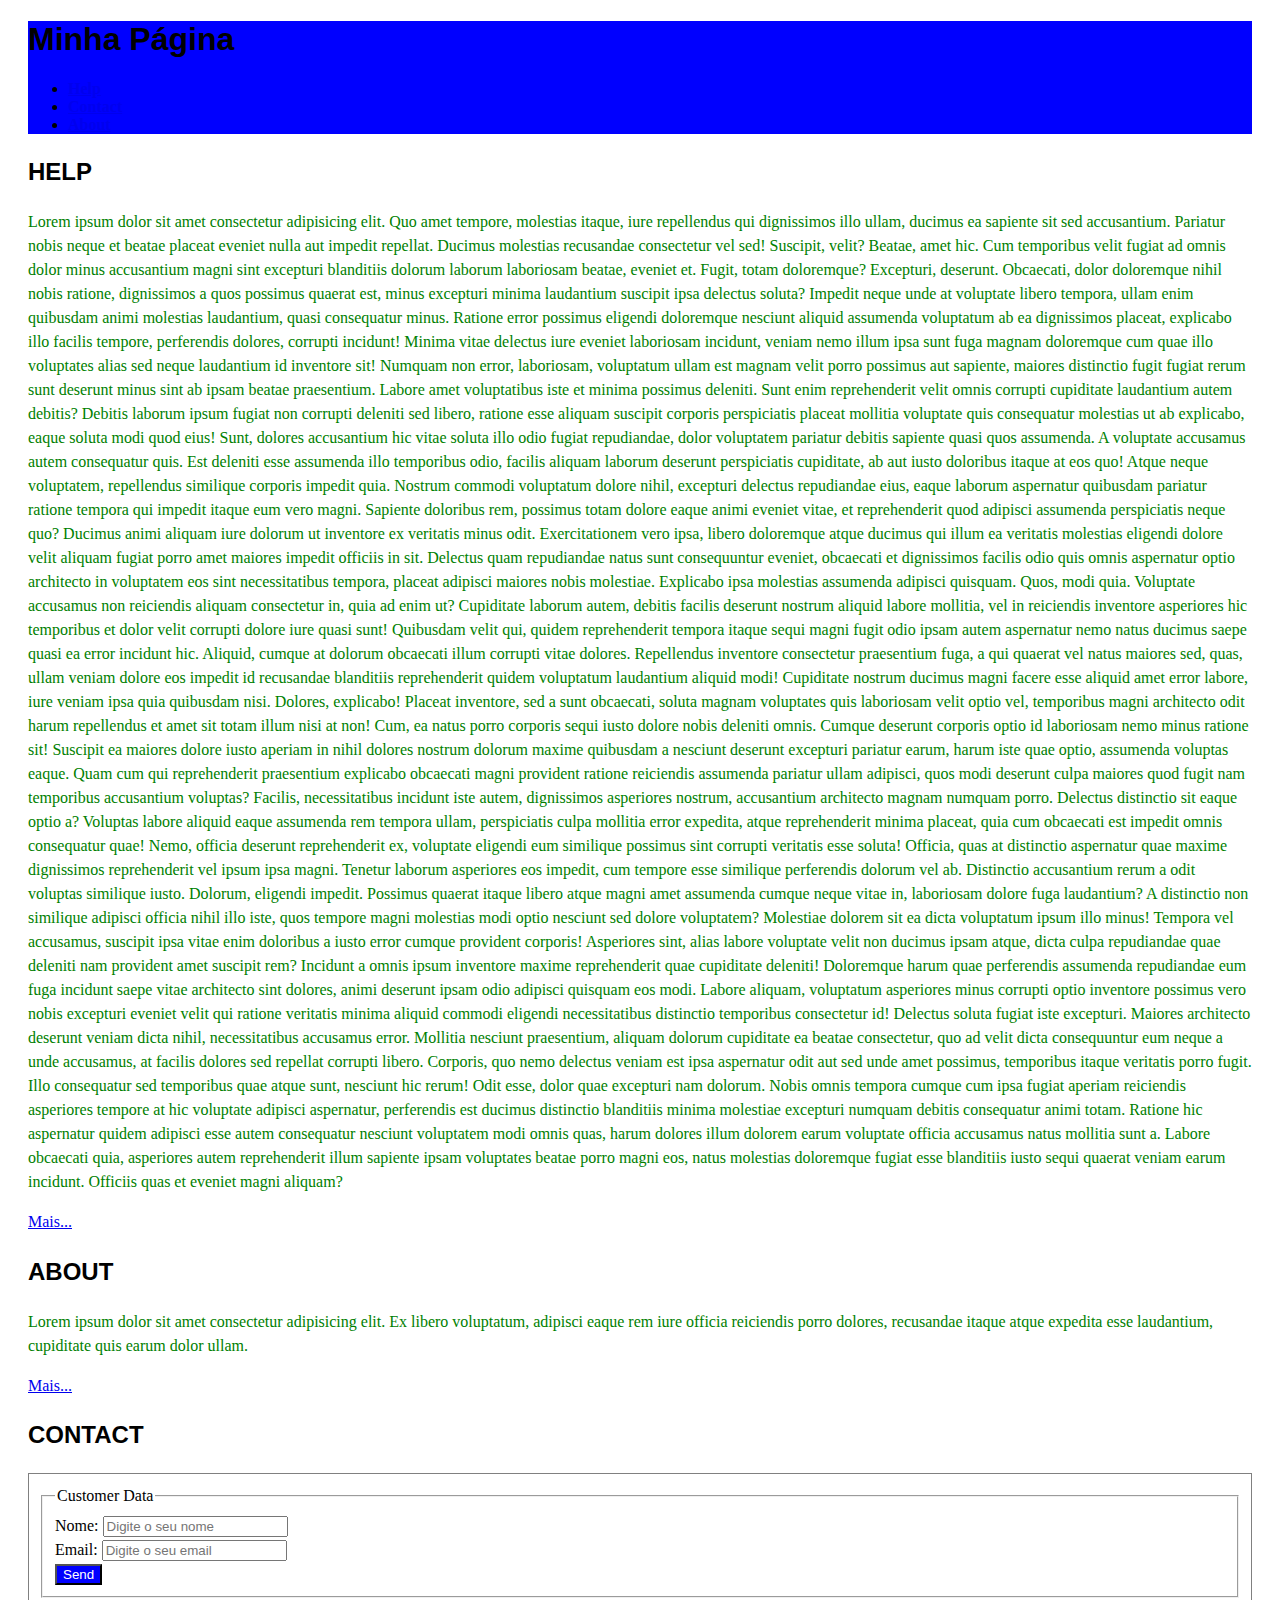
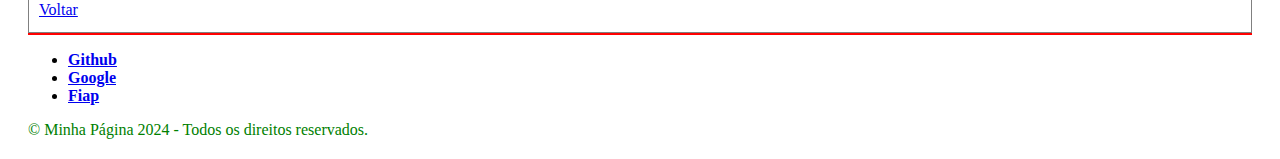
<file: index.html>
<!DOCTYPE html> <!-- Este é o DTD do HTML 5. -->

<html lang="pt-br">
	<head>
		<meta charset="UTF-8"/>
		<meta name="viewport" content="width=device-width,initial-scale=1.0"/>
		<title>Exemplo básico de HTML</title>
		<link rel="stylesheet" href="./css/style.css">
	</head>
	<body>
		<span id="topo">
		</span>
		<div class="container">
			<header class="cabecalho">
				<h1>Minha Página</h1>
					<nav>
						<ul>
							<li class="link"><a href="./paginas/help.html">Help</a></li>
							<li class="link"><a href="./paginas/contact.html">Contact</a></li>
							<li class="link"><a href="./paginas/about.html">About</a></li>
						</ul>
					</nav>
			</header>
			<!-- nav>ul>li*3>a[href="#"]{Item- $} -->

			<section id="conteudo">
				<div>
					<h2>HELP</h2>
					<p>
						Lorem ipsum dolor sit amet consectetur adipisicing elit. Quo amet tempore, molestias itaque, iure repellendus qui dignissimos illo ullam, ducimus ea sapiente sit sed accusantium. Pariatur nobis neque et beatae placeat eveniet nulla aut impedit repellat. Ducimus molestias recusandae consectetur vel sed! Suscipit, velit? Beatae, amet hic. Cum temporibus velit fugiat ad omnis dolor minus accusantium magni sint excepturi blanditiis dolorum laborum laboriosam beatae, eveniet et. Fugit, totam doloremque? Excepturi, deserunt. Obcaecati, dolor doloremque nihil nobis ratione, dignissimos a quos possimus quaerat est, minus excepturi minima laudantium suscipit ipsa delectus soluta? Impedit neque unde at voluptate libero tempora, ullam enim quibusdam animi molestias laudantium, quasi consequatur minus. Ratione error possimus eligendi doloremque nesciunt aliquid assumenda voluptatum ab ea dignissimos placeat, explicabo illo facilis tempore, perferendis dolores, corrupti incidunt! Minima vitae delectus iure eveniet laboriosam incidunt, veniam nemo illum ipsa sunt fuga magnam doloremque cum quae illo voluptates alias sed neque laudantium id inventore sit! Numquam non error, laboriosam, voluptatum ullam est magnam velit porro possimus aut sapiente, maiores distinctio fugit fugiat rerum sunt deserunt minus sint ab ipsam beatae praesentium. Labore amet voluptatibus iste et minima possimus deleniti. Sunt enim reprehenderit velit omnis corrupti cupiditate laudantium autem debitis? Debitis laborum ipsum fugiat non corrupti deleniti sed libero, ratione esse aliquam suscipit corporis perspiciatis placeat mollitia voluptate quis consequatur molestias ut ab explicabo, eaque soluta modi quod eius! Sunt, dolores accusantium hic vitae soluta illo odio fugiat repudiandae, dolor voluptatem pariatur debitis sapiente quasi quos assumenda. A voluptate accusamus autem consequatur quis. Est deleniti esse assumenda illo temporibus odio, facilis aliquam laborum deserunt perspiciatis cupiditate, ab aut iusto doloribus itaque at eos quo! Atque neque voluptatem, repellendus similique corporis impedit quia. Nostrum commodi voluptatum dolore nihil, excepturi delectus repudiandae eius, eaque laborum aspernatur quibusdam pariatur ratione tempora qui impedit itaque eum vero magni. Sapiente doloribus rem, possimus totam dolore eaque animi eveniet vitae, et reprehenderit quod adipisci assumenda perspiciatis neque quo? Ducimus animi aliquam iure dolorum ut inventore ex veritatis minus odit. Exercitationem vero ipsa, libero doloremque atque ducimus qui illum ea veritatis molestias eligendi dolore velit aliquam fugiat porro amet maiores impedit officiis in sit. Delectus quam repudiandae natus sunt consequuntur eveniet, obcaecati et dignissimos facilis odio quis omnis aspernatur optio architecto in voluptatem eos sint necessitatibus tempora, placeat adipisci maiores nobis molestiae. Explicabo ipsa molestias assumenda adipisci quisquam. Quos, modi quia. Voluptate accusamus non reiciendis aliquam consectetur in, quia ad enim ut? Cupiditate laborum autem, debitis facilis deserunt nostrum aliquid labore mollitia, vel in reiciendis inventore asperiores hic temporibus et dolor velit corrupti dolore iure quasi sunt! Quibusdam velit qui, quidem reprehenderit tempora itaque sequi magni fugit odio ipsam autem aspernatur nemo natus ducimus saepe quasi ea error incidunt hic. Aliquid, cumque at dolorum obcaecati illum corrupti vitae dolores. Repellendus inventore consectetur praesentium fuga, a qui quaerat vel natus maiores sed, quas, ullam veniam dolore eos impedit id recusandae blanditiis reprehenderit quidem voluptatum laudantium aliquid modi! Cupiditate nostrum ducimus magni facere esse aliquid amet error labore, iure veniam ipsa quia quibusdam nisi. Dolores, explicabo! Placeat inventore, sed a sunt obcaecati, soluta magnam voluptates quis laboriosam velit optio vel, temporibus magni architecto odit harum repellendus et amet sit totam illum nisi at non! Cum, ea natus porro corporis sequi iusto dolore nobis deleniti omnis. Cumque deserunt corporis optio id laboriosam nemo minus ratione sit! Suscipit ea maiores dolore iusto aperiam in nihil dolores nostrum dolorum maxime quibusdam a nesciunt deserunt excepturi pariatur earum, harum iste quae optio, assumenda voluptas eaque. Quam cum qui reprehenderit praesentium explicabo obcaecati magni provident ratione reiciendis assumenda pariatur ullam adipisci, quos modi deserunt culpa maiores quod fugit nam temporibus accusantium voluptas? Facilis, necessitatibus incidunt iste autem, dignissimos asperiores nostrum, accusantium architecto magnam numquam porro. Delectus distinctio sit eaque optio a? Voluptas labore aliquid eaque assumenda rem tempora ullam, perspiciatis culpa mollitia error expedita, atque reprehenderit minima placeat, quia cum obcaecati est impedit omnis consequatur quae! Nemo, officia deserunt reprehenderit ex, voluptate eligendi eum similique possimus sint corrupti veritatis esse soluta! Officia, quas at distinctio aspernatur quae maxime dignissimos reprehenderit vel ipsum ipsa magni. Tenetur laborum asperiores eos impedit, cum tempore esse similique perferendis dolorum vel ab. Distinctio accusantium rerum a odit voluptas similique iusto. Dolorum, eligendi impedit. Possimus quaerat itaque libero atque magni amet assumenda cumque neque vitae in, laboriosam dolore fuga laudantium? A distinctio non similique adipisci officia nihil illo iste, quos tempore magni molestias modi optio nesciunt sed dolore voluptatem? Molestiae dolorem sit ea dicta voluptatum ipsum illo minus! Tempora vel accusamus, suscipit ipsa vitae enim doloribus a iusto error cumque provident corporis! Asperiores sint, alias labore voluptate velit non ducimus ipsam atque, dicta culpa repudiandae quae deleniti nam provident amet suscipit rem? Incidunt a omnis ipsum inventore maxime reprehenderit quae cupiditate deleniti! Doloremque harum quae perferendis assumenda repudiandae eum fuga incidunt saepe vitae architecto sint dolores, animi deserunt ipsam odio adipisci quisquam eos modi. Labore aliquam, voluptatum asperiores minus corrupti optio inventore possimus vero nobis excepturi eveniet velit qui ratione veritatis minima aliquid commodi eligendi necessitatibus distinctio temporibus consectetur id! Delectus soluta fugiat iste excepturi. Maiores architecto deserunt veniam dicta nihil, necessitatibus accusamus error. Mollitia nesciunt praesentium, aliquam dolorum cupiditate ea beatae consectetur, quo ad velit dicta consequuntur eum neque a unde accusamus, at facilis dolores sed repellat corrupti libero. Corporis, quo nemo delectus veniam est ipsa aspernatur odit aut sed unde amet possimus, temporibus itaque veritatis porro fugit. Illo consequatur sed temporibus quae atque sunt, nesciunt hic rerum! Odit esse, dolor quae excepturi nam dolorum. Nobis omnis tempora cumque cum ipsa fugiat aperiam reiciendis asperiores tempore at hic voluptate adipisci aspernatur, perferendis est ducimus distinctio blanditiis minima molestiae excepturi numquam debitis consequatur animi totam. Ratione hic aspernatur quidem adipisci esse autem consequatur nesciunt voluptatem modi omnis quas, harum dolores illum dolorem earum voluptate officia accusamus natus mollitia sunt a. Labore obcaecati quia, asperiores autem reprehenderit illum sapiente ipsam voluptates beatae porro magni eos, natus molestias doloremque fugiat esse blanditiis iusto sequi quaerat veniam earum incidunt. Officiis quas et eveniet magni aliquam?
					</p>
					<a href="./paginas/help.html">Mais...</a>
				</div>
				<div>
					<h2>ABOUT</h2>
					<p>Lorem ipsum dolor sit amet consectetur adipisicing elit. Ex libero voluptatum, adipisci eaque rem iure officia reiciendis porro dolores, recusandae itaque atque expedita esse laudantium, cupiditate quis earum dolor ullam.</p>
					<a href="./paginas/about.html">Mais...</a>
				</div>
				<div>
					<a href="./paginas/help.html"></a>
				</div>
				<div id="contact">
					<h2>CONTACT</h2>
					<form action="">
						<fieldset>
							<legend>Customer Data</legend>

							<div>
								<label for="idNm">Nome:</label>
								<input type="text" name="txtNm" id="idNm" placeholder="Digite o seu nome">
							</div>
							<div>
								<label for="idEmail">Email:</label>
								<input type="email" name="txtEmail" id="idEmail" placeholder="Digite o seu email">
							</div>
							<div>
								<button type="button">Send</button>
							</div>
						</fieldset>
						<a href="#topo">Voltar</a>
					</form>
				</div>
			</section>
			
			<footer id="rodape">
				<nav>
					<ul>
						<li> <a href="https://github.com/" >Github</a></li>
						<li> <a href="https://www.google.com/">Google</a></li>
						<li> <a href="https://www.fiap.com.br/">Fiap</a></li>
					</ul>
				</nav>
				<p>
					&copy; Minha Página 2024 - Todos os direitos reservados.
				</p>
			</footer>
		</div>
	</body>
</html>
</file>
<file: css/style.css>
header{
    background-color: blue;
}

h1, h2 {
    font-family: sans-serif;
}

nav > ul > li > a{
    font-weight: bold;
}

.container{
    margin: 20px;
}

#conteudo{
    line-height: 1.5;
}

form{
    border: solid 1px gray;
    padding: 10px;
}

p{
    color: green;
}

button{
    color: white;
    background-color: blue;
}

footer{
    border-top: solid 2px red;
}
</file>
